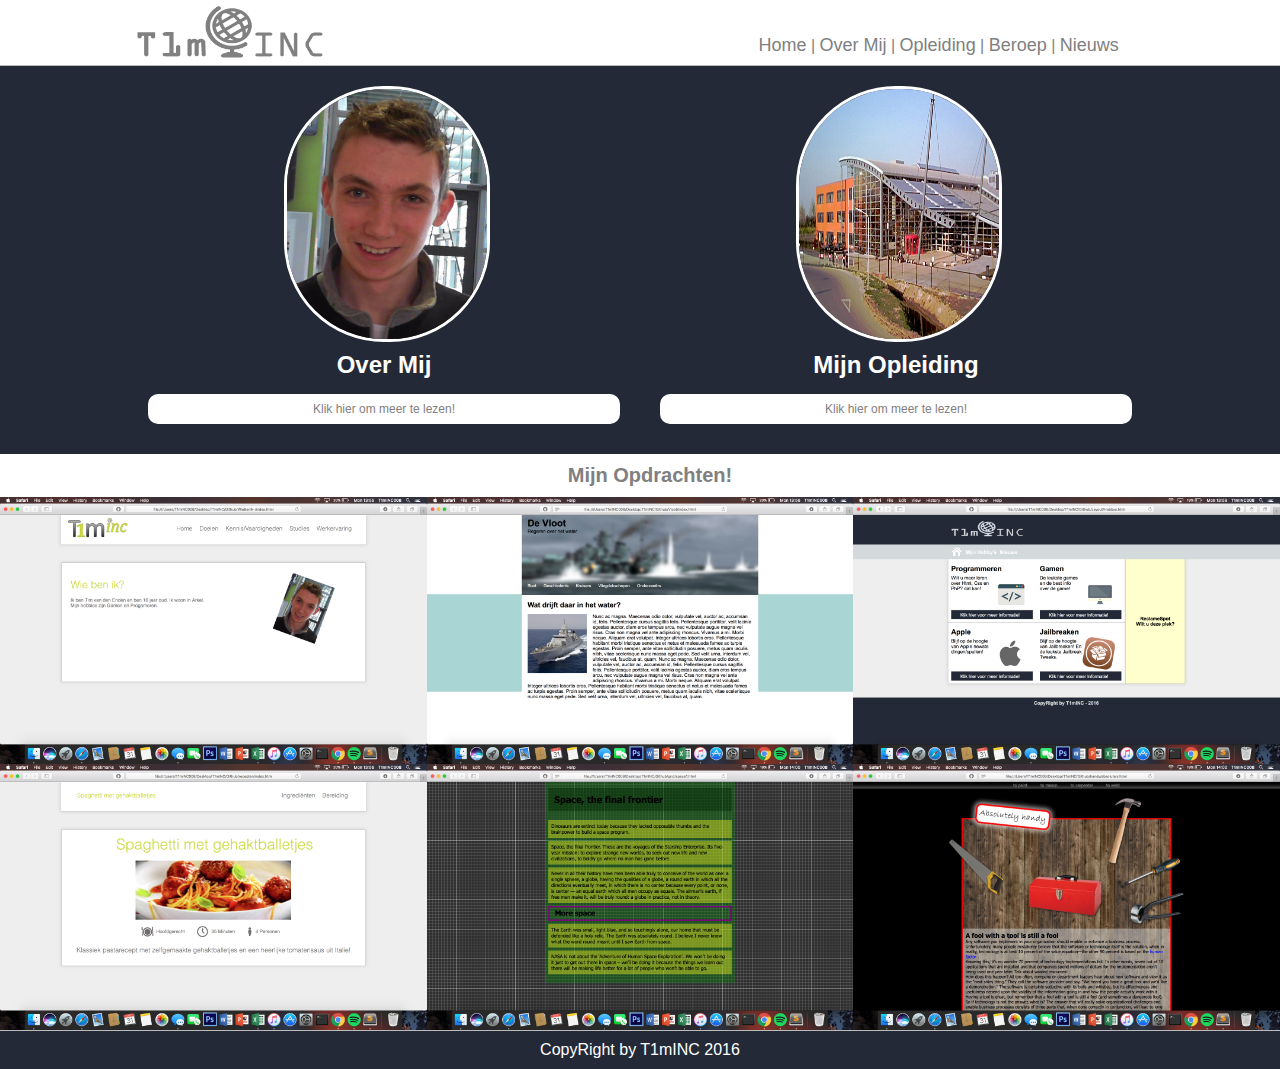
<file: index.html>
<!DOCTYPE html>
<html>
<head>
	<meta charset="utf-8">
	<link rel="stylesheet" type="text/css" href="assets/css/style.css">
	<meta name="viewport" content="width=device-width, initial-scale=1">
	<script   src="https://code.jquery.com/jquery-2.2.4.min.js"  integrity="sha256-BbhdlvQf/xTY9gja0Dq3HiwQF8LaCRTXxZKRutelT44="   crossorigin="anonymous"></script>
	<script type="text/javascript">
		
		jQuery(document).ready(function(){

			jQuery('.NavMobile').on('click', function(){

				jQuery(this).toggleClass('active');
				jQuery('.NavPc').toggleClass('active');
			});
		});
	</script>
	<title>T1mINC | 2016</title>
</head>
<body>

<header>
	<div class="HeaderContainer">
		<div class="HeaderLeft"><img class="LogoHeader" src="assets/images/T1mINCheader.png" alt="LogoHeader"></div>
		<nav>
			<div class="NavPc">
				<a class="nav" href="index.html">Home</a> |
				<a class="nav" href="overmij.html">Over Mij</a> |
				<a class="nav" href="opleiding.html">Opleiding</a> |
				<a class="nav" href="beroep.html">Beroep</a> |
				<a class="nav" href="nieuws.html">Nieuws</a>
			</div>
			<div class="NavMobile">
				<span class="Hamburger"></span>
				<span class="Hamburger2"></span>
			</div>
		</nav>
	</div>
</header>
<main>
	<section class="articles">
		<div class="row">
			<article class="index">
				<div class="ImagesHolder">
					<img class="Ik" src="assets/images/tim.jpeg" alt="Ik">
				</div>
				<h2 class="title">Over Mij</h2>
				<div class="Holder">
					<a href="overmij.html" class="Info">Klik hier om meer te lezen!</a>
				</div>
			</article>
			<hr />
			<article class="index">
				<div class="ImagesHolder">
					<img class="OpleidingImage" src="assets/images/opleiding.jpg" alt="OpleidingImage">
				</div>
				<h2 class="title">Mijn Opleiding</h2>
				<div class="Holder">
					<a href="opleiding.html" class="Info">Klik hier om meer te lezen!</a>
				</div>
			</article>
		</div>
	</section>
</main>
<div class="OpdrachtenPCshow">
	<div id="Title">
		Mijn Opdrachten!
	</div>
	<div class="articles">
		<section id="Opdrachten">
			<div class="row2">
				<article class="index2">
					<div class="OpdrachtHolder">
						<img class="opdracht" src="assets/images/opdrachten/wiebenik.png" alt="opdracht">
					</div>
					<div class="hoverThingy">
						<h1 class="hoverThingy">Opdracht: Wie ben ik? (1.0)</h1>
						<img class="CodeIcon" src="assets/images/CodeIcon.png"OpleidingImage"><br>
						<a class="GitHub" href="https://github.com/TimVanDenEnden/WieBenIk-">Scoure Code posted on GitHub</a>
					</div>
				</article>
				<article class="index2">
					<div class="OpdrachtHolder">
						<img class="opdracht" src="assets/images/opdrachten/vloot.png" alt="opdracht">
					</div>
					<div class="hoverThingy">
						<h1 class="hoverThingy">Opdracht: De vloot</h1>
						<img class="CodeIcon" src="assets/images/CodeIcon.png"OpleidingImage"><br>
						<a class="GitHub" href="https://github.com/TimVanDenEnden/Vloot">Scoure Code posted on GitHub</a>
					</div>	
				</article>
				<article class="index2">
					<div class="OpdrachtHolder">
						<img class="opdracht" src="assets/images/opdrachten/layout.png" alt="opdracht">
					</div>
					<div class="hoverThingy">
						<h1 class="hoverThingy">Opdracht: Layout</h1>
						<img class="CodeIcon" src="assets/images/CodeIcon.png"OpleidingImage"><br>
						<a class="GitHub" href="https://github.com/TimVanDenEnden/Layout">Scoure Code posted on GitHub</a>
					</div>
				</article>
				<article class="index2">
					<div class="OpdrachtHolder">
						<img class="opdracht" src="assets/images/opdrachten/recepten.png" alt="opdracht">
					</div>
					<div class="hoverThingy">
						<h1 class="hoverThingy">Opdracht: Recepten</h1>
						<img class="CodeIcon" src="assets/images/CodeIcon.png"OpleidingImage"><br>
						<a class="GitHub" href="https://github.com/TimVanDenEnden/recepten">Scoure Code posted on GitHub</a>
					</div>
				</article>
				<article class="index2">
					<div class="OpdrachtHolder">
						<img class="opdracht" src="assets/images/opdrachten/grid.png" alt="opdracht">
					</div>
					<div class="hoverThingy">
						<h1 class="hoverThingy">Opdracht: Grid</h1>
						<img class="CodeIcon" src="assets/images/CodeIcon.png"OpleidingImage"><br>
						<a class="GitHub" href="https://github.com/TimVanDenEnden/grid">Scoure Code posted on GitHub</a>
					</div>
				</article>
				<article class="index2">
					<div class="OpdrachtHolder">
						<img class="opdracht" src="assets/images/opdrachten/handy.png" alt="opdracht">
					</div>
					<div class="hoverThingy">
						<h1 class="hoverThingy">Opdracht: Handy</h1>
						<img class="CodeIcon" src="assets/images/CodeIcon.png"OpleidingImage"><br>
						<a class="GitHub" href="https://github.com/TimVanDenEnden/handy">Scoure Code posted on GitHub</a>
					</div>
				</article>
			</div>
	</section>	
</div>
</div>
<footer>
	CopyRight by T1mINC  2016
</footer>

</body>
</html>
</file>
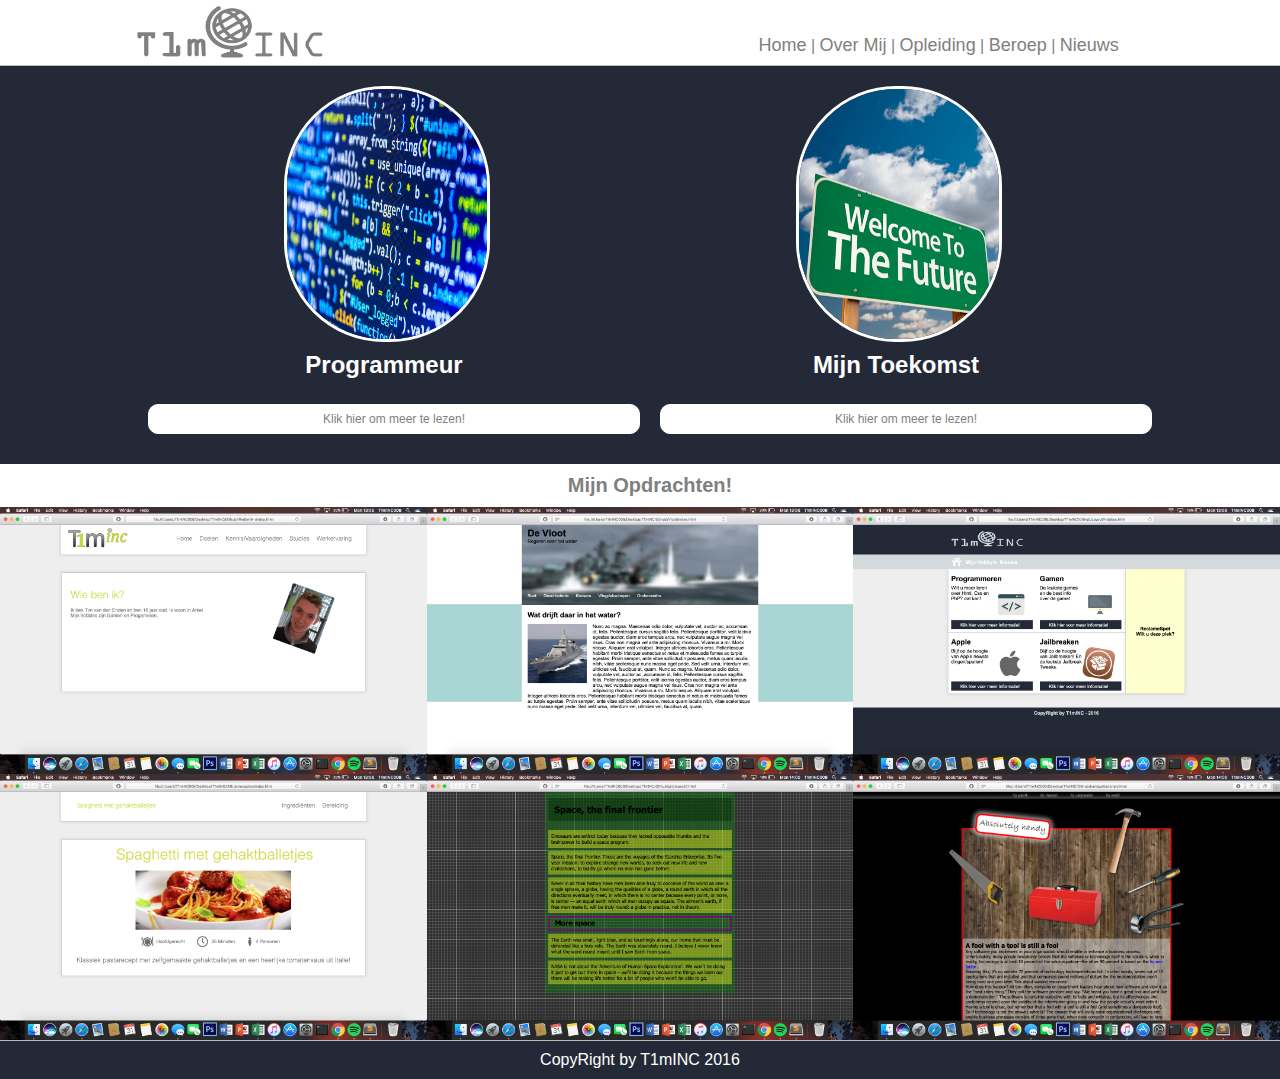
<file: beroep.html>
<!DOCTYPE html>
<html>
<head>
	<meta charset="utf-8">
	<link rel="stylesheet" type="text/css" href="assets/css/style.css">
	<meta name="viewport" content="width=device-width, initial-scale=1">
	<script type="text/javascript" src="assets/Javascript/info.js"></script>
	<script   src="https://code.jquery.com/jquery-2.2.4.min.js"  integrity="sha256-BbhdlvQf/xTY9gja0Dq3HiwQF8LaCRTXxZKRutelT44="   crossorigin="anonymous"></script>
	<script type="text/javascript">
		
		jQuery(document).ready(function(){

			jQuery('.NavMobile').on('click', function(){

				jQuery(this).toggleClass('active');
				jQuery('.NavPc').toggleClass('active');
			});
		});
	</script>
	<title>T1mINC | 2016</title>
</head>
<body>

<header>
	<div class="HeaderContainer">
		<div class="HeaderLeft"><img class="LogoHeader" src="assets/images/T1mINCheader.png" alt="LogoHeader"></div>
		<nav>
			<div class="NavPc">
				<a class="nav" href="index.html">Home</a> |
				<a class="nav" href="overmij.html">Over Mij</a> |
				<a class="nav" href="opleiding.html">Opleiding</a> |
				<a class="nav" href="beroep.html">Beroep</a> |
				<a class="nav" href="nieuws.html">Nieuws</a>
			</div>
			<div class="NavMobile">
				<span class="Hamburger"></span>
				<span class="Hamburger2"></span>
			</div>
		</nav>
	</div>
</header>
<main>
	<section class="articles">
		<div class="row3">
			<article class="index">
				<div class="ImagesHolder">
					<img class="Ik" src="assets/images/code2.jpg" alt="OpleidingImage">
				</div>
				<h2 class="title">Programmeur</h2>
					<button onclick="ShowProgrammeur();" class="Info">Klik hier om meer te lezen!</button>
			</article>
			<hr class="hr2" />
			<article class="index">
				<div class="ImagesHolder">
					<img class="OpleidingImage" src="assets/images/future.png" alt="OpleidingImage">
				</div>
				<h2 class="title">Mijn Toekomst</h2>
					<button onclick="ShowToekomst();" class="Info">Klik hier om meer te lezen!</button>
			</article>
		</div>
	</section>
</main>
<div id="ContainerInfoProgrammeur">
	<div class="ContainerMid">
	<h1 class="TitleInfo" >Programmeur</h1>
		<p>Om dit beroep te kunnen uitvoeren moet je een programeer taal kunnen gebruiken.</p>
		<br />
		<p>Paar voorbeelden hier onder:</p>
		<br />
		<ul>
			<li class="invoeg">HTML</li>
			<li class="invoeg">PHP</li>
			<li class="invoeg">CSS</li>
			<li class="invoeg">JAVA</li>
			<li class="invoeg">JAVASCRIPT</li>
			<li class="invoeg">LUA</li>
		</ul>
		<br />
		<p>Vervolgens moet je bepalen ga je voor je zelf werken of voor iemand. Als je voor je zelf gaat werken dan moet je ook andere dingen kunnen dan alleen het programeren zelf. Als je voor iemand werkt kan je lekker focussen op het programeren zelf. Het heeft allebei voor en nadelen.</p>
	</div>
</div>
<div id="ContainerInfoToekomst">
	<div class="ContainerMid">
	<h1 class="TitleInfo" >Mijn Toekomst</h1>
		<p>
			Zelf ben ik niet van plan om geklijk te gaan werken na deze opleiding. Ik ben van plan om ook nog eerst mijn HBO te hallen en meschien zelfs nog veder te studeren. Daarna ben ik van plan om waarschijnlijk eerst ergens te gaan werken en dan na een tijdje voor mij zelf te gaan begingen.
		</p>
	</div>
</div>
<div class="OpdrachtenPCshow">
	<div id="Title">
		Mijn Opdrachten!
	</div>
	<div class="articles">
		<section id="Opdrachten">
			<div class="row2">
				<article class="index2">
					<div class="OpdrachtHolder">
						<img class="opdracht" src="assets/images/opdrachten/wiebenik.png" alt="opdracht">
					</div>
					<div class="hoverThingy">
						<h1 class="hoverThingy">Opdracht: Wie ben ik? (1.0)</h1>
						<img class="CodeIcon" src="assets/images/CodeIcon.png"OpleidingImage"><br>
						<a class="GitHub" href="https://github.com/TimVanDenEnden/WieBenIk-">Scoure Code posted on GitHub</a>
					</div>
				</article>
				<article class="index2">
					<div class="OpdrachtHolder">
						<img class="opdracht" src="assets/images/opdrachten/vloot.png" alt="opdracht">
					</div>
					<div class="hoverThingy">
						<h1 class="hoverThingy">Opdracht: De vloot</h1>
						<img class="CodeIcon" src="assets/images/CodeIcon.png"OpleidingImage"><br>
						<a class="GitHub" href="https://github.com/TimVanDenEnden/Vloot">Scoure Code posted on GitHub</a>
					</div>	
				</article>
				<article class="index2">
					<div class="OpdrachtHolder">
						<img class="opdracht" src="assets/images/opdrachten/layout.png" alt="opdracht">
					</div>
					<div class="hoverThingy">
						<h1 class="hoverThingy">Opdracht: Layout</h1>
						<img class="CodeIcon" src="assets/images/CodeIcon.png"OpleidingImage"><br>
						<a class="GitHub" href="https://github.com/TimVanDenEnden/Layout">Scoure Code posted on GitHub</a>
					</div>
				</article>
				<article class="index2">
					<div class="OpdrachtHolder">
						<img class="opdracht" src="assets/images/opdrachten/recepten.png" alt="opdracht">
					</div>
					<div class="hoverThingy">
						<h1 class="hoverThingy">Opdracht: Recepten</h1>
						<img class="CodeIcon" src="assets/images/CodeIcon.png"OpleidingImage"><br>
						<a class="GitHub" href="https://github.com/TimVanDenEnden/recepten">Scoure Code posted on GitHub</a>
					</div>
				</article>
				<article class="index2">
					<div class="OpdrachtHolder">
						<img class="opdracht" src="assets/images/opdrachten/grid.png" alt="opdracht">
					</div>
					<div class="hoverThingy">
						<h1 class="hoverThingy">Opdracht: Grid</h1>
						<img class="CodeIcon" src="assets/images/CodeIcon.png"OpleidingImage"><br>
						<a class="GitHub" href="https://github.com/TimVanDenEnden/grid">Scoure Code posted on GitHub</a>
					</div>
				</article>
				<article class="index2">
					<div class="OpdrachtHolder">
						<img class="opdracht" src="assets/images/opdrachten/handy.png" alt="opdracht">
					</div>
					<div class="hoverThingy">
						<h1 class="hoverThingy">Opdracht: Handy</h1>
						<img class="CodeIcon" src="assets/images/CodeIcon.png"OpleidingImage"><br>
						<a class="GitHub" href="https://github.com/TimVanDenEnden/handy">Scoure Code posted on GitHub</a>
					</div>
				</article>
			</div>
	</section>	
</div>
</div>
<footer id="Footer">
	CopyRight by T1mINC  2016
</footer>

</body>
</html>
</file>
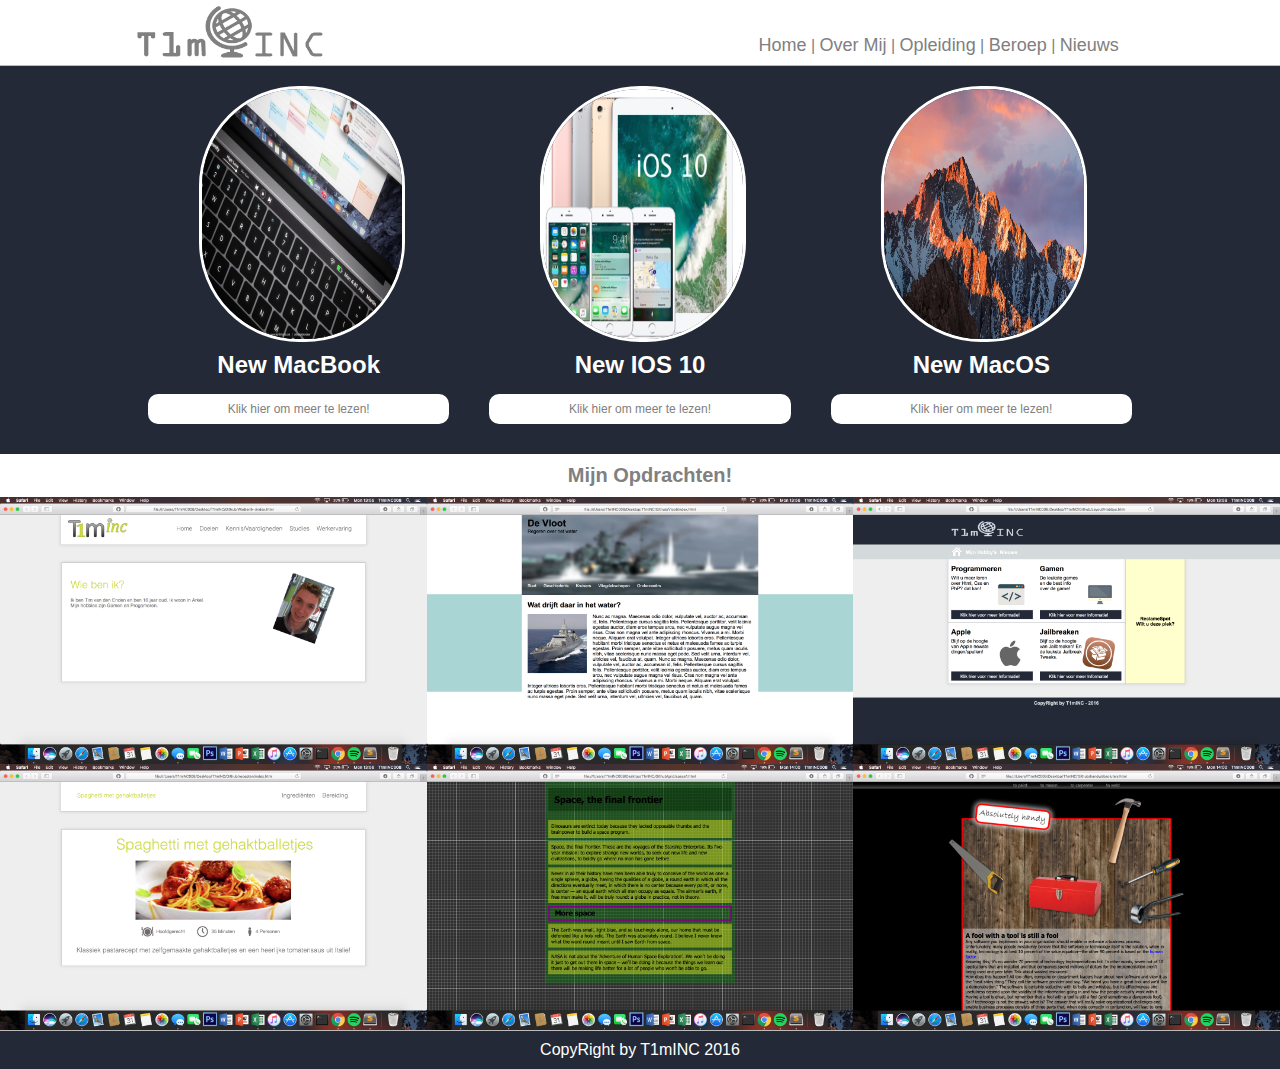
<file: nieuws.html>
<!DOCTYPE html>
<html>
<head>
	<meta charset="utf-8">
	<link rel="stylesheet" type="text/css" href="assets/css/style.css">
	<meta name="viewport" content="width=device-width, initial-scale=1">
	<script type="text/javascript" src="assets/Javascript/info.js"></script>
	<script   src="https://code.jquery.com/jquery-2.2.4.min.js"  integrity="sha256-BbhdlvQf/xTY9gja0Dq3HiwQF8LaCRTXxZKRutelT44="   crossorigin="anonymous"></script>
	<script type="text/javascript">
		
		jQuery(document).ready(function(){

			jQuery('.NavMobile').on('click', function(){

				jQuery(this).toggleClass('active');
				jQuery('.NavPc').toggleClass('active');
			});
		});
	</script>
	<title>T1mINC | 2016</title>
</head>
<body>

<header>
	<div class="HeaderContainer">
		<div class="HeaderLeft"><img class="LogoHeader" src="assets/images/T1mINCheader.png" alt="LogoHeader"></div>
		<nav>
			<div class="NavPc">
				<a class="nav" href="index.html">Home</a> |
				<a class="nav" href="overmij.html">Over Mij</a> |
				<a class="nav" href="opleiding.html">Opleiding</a> |
				<a class="nav" href="beroep.html">Beroep</a> |
				<a class="nav" href="nieuws.html">Nieuws</a>
			</div>
			<div class="NavMobile">
				<span class="Hamburger"></span>
				<span class="Hamburger2"></span>
			</div>
		</nav>
	</div>
</header>
<main>
	<section class="articles">
		<div class="row3">
			<article class="index">
				<div class="ImagesHolder">
					<img class="Ik" src="assets/images/newmacbook.jpg" alt="OpleidingImage">
				</div>
				<h2 class="title">New MacBook</h2>
				<div class="Holder">
					<a href="http://www.apple.com/nl/mac/" class="Info">Klik hier om meer te lezen!</a>
				</div>
			</article>
			<hr class="hr2" />
			<article class="index">
				<div class="ImagesHolder">
					<img class="Ik" src="assets/images/ios10.jpg" alt="OpleidingImage">
				</div>
				<h2 class="title">New IOS 10</h2>
				<div class="Holder">
					<a href="http://www.apple.com/ios/ios-10/" class="Info">Klik hier om meer te lezen!</a>
				</div>
			</article>
			<hr class="hr2" />
			<article class="index">
				<div class="ImagesHolder">
					<img class="Ik" src="assets/images/macos.jpg" alt="OpleidingImage">
				</div>
				<h2 class="title">New MacOS</h2>
				<div class="Holder">
					<a href="http://www.apple.com/macos/sierra/" class="Info">Klik hier om meer te lezen!</a>
				</div>
			</article>
		</div>
	</section>
</main>
<div class="OpdrachtenPCshow">
	<div id="Title">
		Mijn Opdrachten!
	</div>
	<div class="articles">
		<section id="Opdrachten">
			<div class="row2">
				<article class="index2">
					<div class="OpdrachtHolder">
						<img class="opdracht" src="assets/images/opdrachten/wiebenik.png" alt="opdracht">
					</div>
					<div class="hoverThingy">
						<h1 class="hoverThingy">Opdracht: Wie ben ik? (1.0)</h1>
						<img class="CodeIcon" src="assets/images/CodeIcon.png"OpleidingImage"><br>
						<a class="GitHub" href="https://github.com/TimVanDenEnden/WieBenIk-">Scoure Code posted on GitHub</a>
					</div>
				</article>
				<article class="index2">
					<div class="OpdrachtHolder">
						<img class="opdracht" src="assets/images/opdrachten/vloot.png" alt="opdracht">
					</div>
					<div class="hoverThingy">
						<h1 class="hoverThingy">Opdracht: De vloot</h1>
						<img class="CodeIcon" src="assets/images/CodeIcon.png"OpleidingImage"><br>
						<a class="GitHub" href="https://github.com/TimVanDenEnden/Vloot">Scoure Code posted on GitHub</a>
					</div>	
				</article>
				<article class="index2">
					<div class="OpdrachtHolder">
						<img class="opdracht" src="assets/images/opdrachten/layout.png" alt="opdracht">
					</div>
					<div class="hoverThingy">
						<h1 class="hoverThingy">Opdracht: Layout</h1>
						<img class="CodeIcon" src="assets/images/CodeIcon.png"OpleidingImage"><br>
						<a class="GitHub" href="https://github.com/TimVanDenEnden/Layout">Scoure Code posted on GitHub</a>
					</div>
				</article>
				<article class="index2">
					<div class="OpdrachtHolder">
						<img class="opdracht" src="assets/images/opdrachten/recepten.png" alt="opdracht">
					</div>
					<div class="hoverThingy">
						<h1 class="hoverThingy">Opdracht: Recepten</h1>
						<img class="CodeIcon" src="assets/images/CodeIcon.png"OpleidingImage"><br>
						<a class="GitHub" href="https://github.com/TimVanDenEnden/recepten">Scoure Code posted on GitHub</a>
					</div>
				</article>
				<article class="index2">
					<div class="OpdrachtHolder">
						<img class="opdracht" src="assets/images/opdrachten/grid.png" alt="opdracht">
					</div>
					<div class="hoverThingy">
						<h1 class="hoverThingy">Opdracht: Grid</h1>
						<img class="CodeIcon" src="assets/images/CodeIcon.png"OpleidingImage"><br>
						<a class="GitHub" href="https://github.com/TimVanDenEnden/grid">Scoure Code posted on GitHub</a>
					</div>
				</article>
				<article class="index2">
					<div class="OpdrachtHolder">
						<img class="opdracht" src="assets/images/opdrachten/handy.png" alt="opdracht">
					</div>
					<div class="hoverThingy">
						<h1 class="hoverThingy">Opdracht: Handy</h1>
						<img class="CodeIcon" src="assets/images/CodeIcon.png"OpleidingImage"><br>
						<a class="GitHub" href="https://github.com/TimVanDenEnden/handy">Scoure Code posted on GitHub</a>
					</div>
				</article>
			</div>
	</section>	
</div>
</div>
<footer id="Footer">
	CopyRight by T1mINC  2016
</footer>

</body>
</html>
</file>
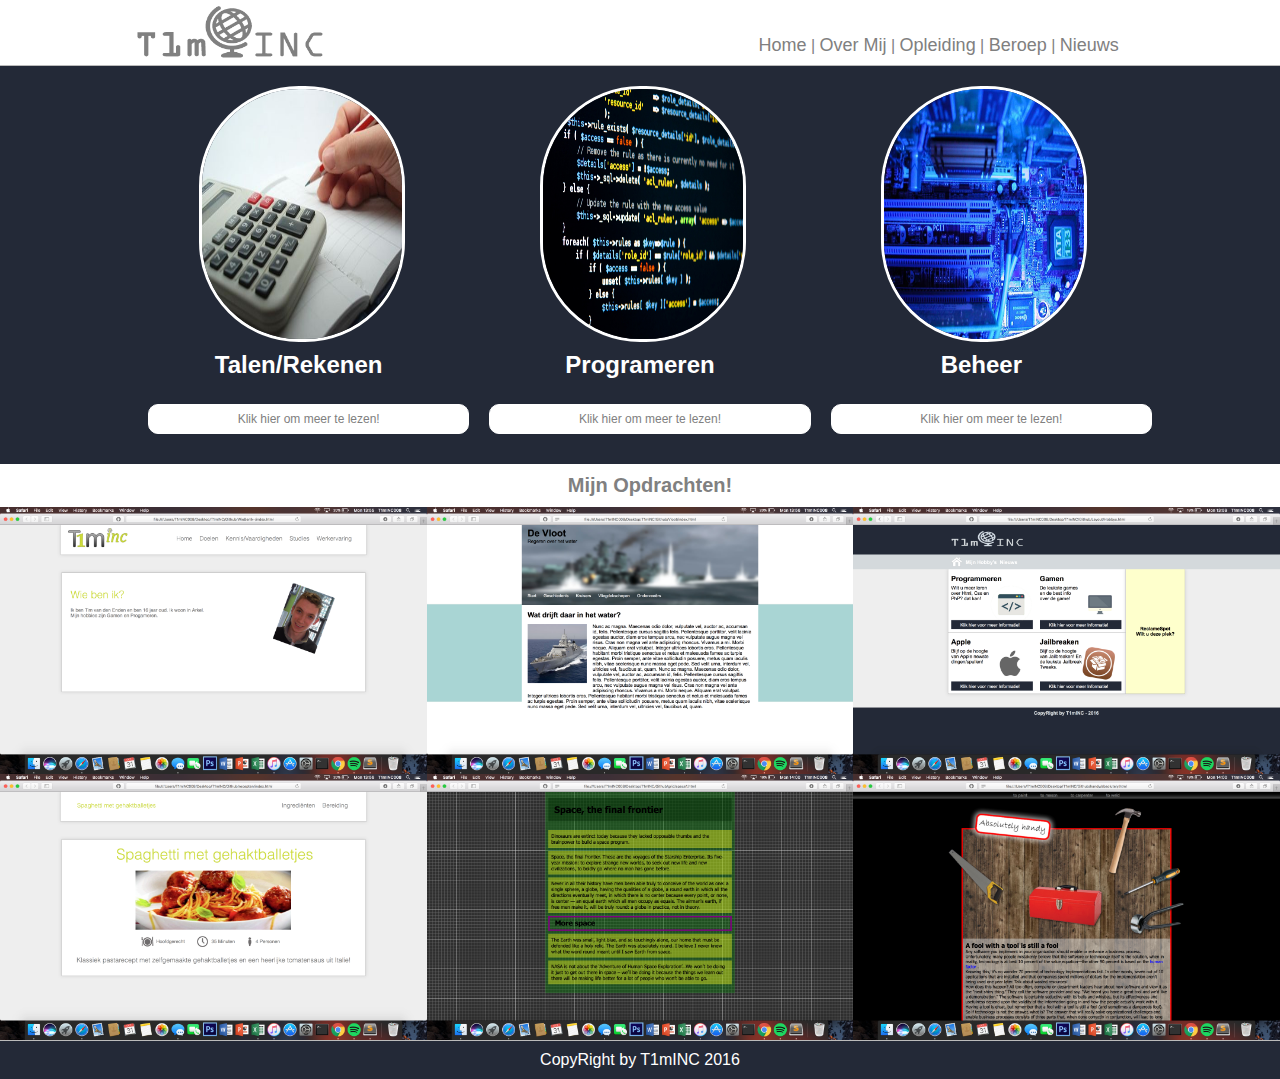
<file: opleiding.html>
<!DOCTYPE html>
<html>
<head>
	<meta charset="utf-8">
	<link rel="stylesheet" type="text/css" href="assets/css/style.css">
	<meta name="viewport" content="width=device-width, initial-scale=1">
	<script type="text/javascript" src="assets/Javascript/info.js"></script>
	<script   src="https://code.jquery.com/jquery-2.2.4.min.js"  integrity="sha256-BbhdlvQf/xTY9gja0Dq3HiwQF8LaCRTXxZKRutelT44="   crossorigin="anonymous"></script>
	<script type="text/javascript">
		
		jQuery(document).ready(function(){

			jQuery('.NavMobile').on('click', function(){

				jQuery(this).toggleClass('active');
				jQuery('.NavPc').toggleClass('active');
			});
		});
	</script>
	<title>T1mINC | 2016</title>
</head>
<body>

<header>
	<div class="HeaderContainer">
		<div class="HeaderLeft"><img class="LogoHeader" src="assets/images/T1mINCheader.png" alt="LogoHeader"></div>
		<nav>
			<div class="NavPc">
				<a class="nav" href="index.html">Home</a> |
				<a class="nav" href="overmij.html">Over Mij</a> |
				<a class="nav" href="opleiding.html">Opleiding</a> |
				<a class="nav" href="beroep.html">Beroep</a> |
				<a class="nav" href="nieuws.html">Nieuws</a>
			</div>
			<div class="NavMobile">
				<span class="Hamburger"></span>
				<span class="Hamburger2"></span>
			</div>
		</nav>
	</div>
</header>
<main>
	<section class="articles">
		<div class="row3">
			<article class="index">
				<div class="ImagesHolder">
					<img class="Ik" src="assets/images/books.jpg" alt="OpleidingImage">
				</div>
				<h2 class="title">Talen/Rekenen</h2>
					<button onclick="ShowTalenReken();" class="Info">Klik hier om meer te lezen!</button>
			</article>
			<hr class="hr2" />
			<article class="index">
				<div class="ImagesHolder">
					<img class="OpleidingImage" src="assets/images/code.png" alt="OpleidingImage">
				</div>
				<h2 class="title">Programeren</h2>
					<button onclick="ShowProgrameren();" class="Info">Klik hier om meer te lezen!</button>
			</article>
			<hr class="hr2" />
			<article class="index">
				<div class="ImagesHolder">
					<img class="OpleidingImage" src="assets/images/beheer.jpg" alt="OpleidingImage">
				</div>
				<h2 class="title">Beheer</h2>
					<button onclick="ShowTalenBeheer();" class="Info">Klik hier om meer te lezen!</button>
			</article>
		</div>
	</section>
</main>
<div id="ContainerInfoTalenRekenen">
	<div class="ContainerMid">
	<h1 class="TitleInfo" >Talen/Rekenen</h1>
		<p>De Talen die we krijgen zijn:</p>
		<br />
		<ul>
			<li class="invoeg">Nederlands</li>
			<li class="invoeg">Engels</li>
		</ul>
		<br />
		<p>We maken gebruik van Online software en boek om deze talen te leren.</p>
	</div>
</div>
<div id="ContainerInfoProgrameren">
	<div class="ContainerMid">
	<h1 class="TitleInfo" >Programeren</h1>
		<p>De programeer talen die wij hebben zijn:</p>
		<br />
		<ul>
			<li class="invoeg">HTML</li>
			<li class="invoeg">CSS</li>
			<li class="invoeg">JavaScript</li>
			<li class="invoeg">LUA</li>
		</ul>
		<br />
		<p>Mijn gemaakt opdrachten kunt onder aan de pagina zien. En de source code is te vinden op Github.</p>
	</div>
</div>
<div id="ContainerInfoBeheer">
	<div class="ContainerMid">
	<h1 class="TitleInfo" >Beheer</h1>
		<p>Voor beheer hebben we de volgende opdrachten gemaakt:</p>
		<br />
		<ul>
			<li class="invoeg">Windows 10 client</li>
			<li class="invoeg">Oma haar internet</li>
			<li class="invoeg">Recovery stik</li>
		</ul>
		<br />
	</div>
</div>
<div class="OpdrachtenPCshow">
	<div id="Title">
		Mijn Opdrachten!
	</div>
	<div class="articles">
		<section id="Opdrachten">
			<div class="row2">
				<article class="index2">
					<div class="OpdrachtHolder">
						<img class="opdracht" src="assets/images/opdrachten/wiebenik.png" alt="opdracht">
					</div>
					<div class="hoverThingy">
						<h1 class="hoverThingy">Opdracht: Wie ben ik? (1.0)</h1>
						<img class="CodeIcon" src="assets/images/CodeIcon.png"OpleidingImage"><br>
						<a class="GitHub" href="https://github.com/TimVanDenEnden/WieBenIk-">Scoure Code posted on GitHub</a>
					</div>
				</article>
				<article class="index2">
					<div class="OpdrachtHolder">
						<img class="opdracht" src="assets/images/opdrachten/vloot.png" alt="opdracht">
					</div>
					<div class="hoverThingy">
						<h1 class="hoverThingy">Opdracht: De vloot</h1>
						<img class="CodeIcon" src="assets/images/CodeIcon.png"OpleidingImage"><br>
						<a class="GitHub" href="https://github.com/TimVanDenEnden/Vloot">Scoure Code posted on GitHub</a>
					</div>	
				</article>
				<article class="index2">
					<div class="OpdrachtHolder">
						<img class="opdracht" src="assets/images/opdrachten/layout.png" alt="opdracht">
					</div>
					<div class="hoverThingy">
						<h1 class="hoverThingy">Opdracht: Layout</h1>
						<img class="CodeIcon" src="assets/images/CodeIcon.png"OpleidingImage"><br>
						<a class="GitHub" href="https://github.com/TimVanDenEnden/Layout">Scoure Code posted on GitHub</a>
					</div>
				</article>
				<article class="index2">
					<div class="OpdrachtHolder">
						<img class="opdracht" src="assets/images/opdrachten/recepten.png" alt="opdracht">
					</div>
					<div class="hoverThingy">
						<h1 class="hoverThingy">Opdracht: Recepten</h1>
						<img class="CodeIcon" src="assets/images/CodeIcon.png"OpleidingImage"><br>
						<a class="GitHub" href="https://github.com/TimVanDenEnden/recepten">Scoure Code posted on GitHub</a>
					</div>
				</article>
				<article class="index2">
					<div class="OpdrachtHolder">
						<img class="opdracht" src="assets/images/opdrachten/grid.png" alt="opdracht">
					</div>
					<div class="hoverThingy">
						<h1 class="hoverThingy">Opdracht: Grid</h1>
						<img class="CodeIcon" src="assets/images/CodeIcon.png"OpleidingImage"><br>
						<a class="GitHub" href="https://github.com/TimVanDenEnden/grid">Scoure Code posted on GitHub</a>
					</div>
				</article>
				<article class="index2">
					<div class="OpdrachtHolder">
						<img class="opdracht" src="assets/images/opdrachten/handy.png" alt="opdracht">
					</div>
					<div class="hoverThingy">
						<h1 class="hoverThingy">Opdracht: Handy</h1>
						<img class="CodeIcon" src="assets/images/CodeIcon.png"OpleidingImage"><br>
						<a class="GitHub" href="https://github.com/TimVanDenEnden/handy">Scoure Code posted on GitHub</a>
					</div>
				</article>
			</div>
	</section>	
</div>
</div>
<footer id="Footer">
	CopyRight by T1mINC  2016
</footer>

</body>
</html>
</file>
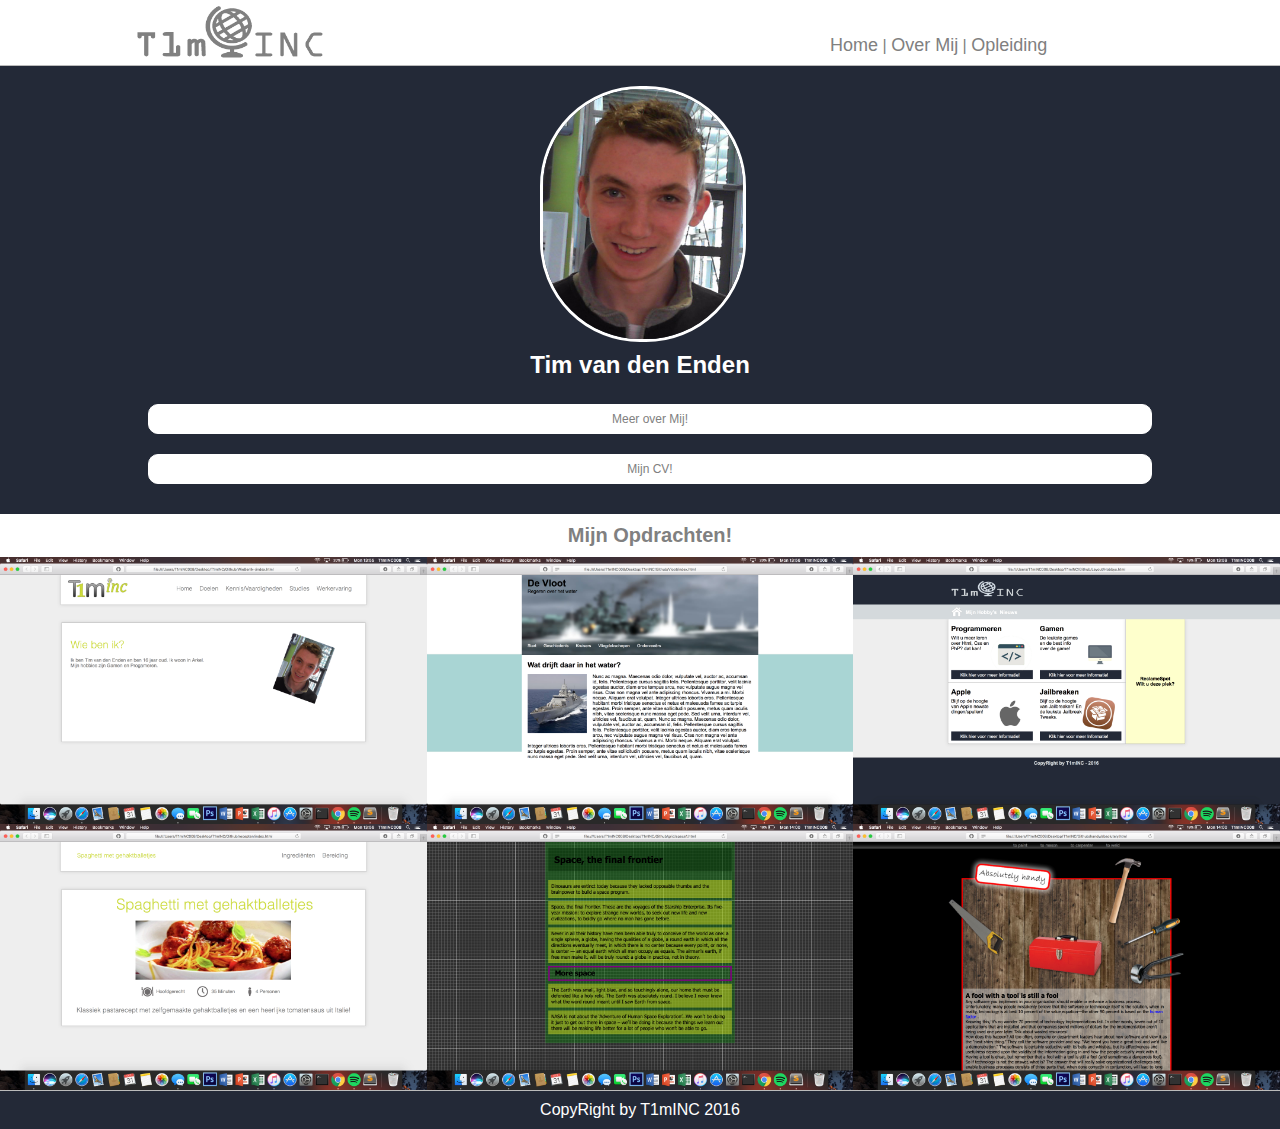
<file: overmij.html>
<!DOCTYPE html>
<html>
<head>
	<meta charset="utf-8">
	<link rel="stylesheet" type="text/css" href="assets/css/style.css">
	<meta name="viewport" content="width=device-width, initial-scale=1">
	<script type="text/javascript" src="assets/Javascript/info.js"></script>
	<script   src="https://code.jquery.com/jquery-2.2.4.min.js"  integrity="sha256-BbhdlvQf/xTY9gja0Dq3HiwQF8LaCRTXxZKRutelT44="   crossorigin="anonymous"></script>
	<script type="text/javascript">
		
		jQuery(document).ready(function(){

			jQuery('.NavMobile').on('click', function(){

				jQuery(this).toggleClass('active');
				jQuery('.NavPc').toggleClass('active');
			});
		});
	</script>
	<title>T1mINC | 2016</title>
</head>
<body>

<header>
	<div class="HeaderContainer">
		<div class="HeaderLeft"><img class="LogoHeader" src="assets/images/T1mINCheader.png" alt="LogoHeader"></div>
		<nav>
			<div class="NavPc">
				<a class="nav" href="index.html">Home</a> |
				<a class="nav" href="overmij.html">Over Mij</a> |
				<a class="nav" href="opleiding.html">Opleiding</a>
			</div>
			<div class="NavMobile">
				<span class="Hamburger"></span>
				<span class="Hamburger2"></span>
			</div>
		</nav>
	</div>
</header>
<main>
	<section class="articles">
		<div class="row3">
			<article class="index">
				<div class="ImagesHolder">
					<img class="Ik" src="assets/images/tim.jpeg" alt="Ik">
				</div>
				<h2 class="title">Tim van den Enden</h2>
					<span class="left" ><button onclick="ShowMoreAboutMe();" class="Info2">Meer over Mij!</button></span>
					<span class="right" ><button onclick="ShowCV();" class="Info2">Mijn CV!</button></span>
			</article>
		</div>
	</section>
</main>
<div id="ContainerCV">
	<div class="ContainerMid">
	<h1 class="TitleInfo" >Curriculum Vitae</h1>

<h3>Persoonlijke gegevens</h3>
<hr class="CV" />
<table>
  <tr>
    <th>Naam</th>
    <td>Tim van den Enden</td>
  </tr>
  <tr>
    <th>Adres</th>
    <td>Kersendreef 3</td>
  </tr>
  <tr>
    <th>Postcode, woonplaats</th>
    <td>4241DR Arkel</td>
  </tr>
  <tr>
    <th>Tefoonnummer</th>
    <td>0651979379</td>
  </tr>
  <tr>
  	<th>E-mail</th>
    <td>Tim.vd_evden@me.com</td>
  </tr>
  <tr>
  	<th>Geboren</th>
    <td>05-10-1999</td>
  </tr>
  <tr>
  	<th>Nationaliteit</th>
    <td>Nederlander</td>
  </tr>
</table>
<br />

<h3>Persoonlijk profiel</h3>
<hr class="CV" />

Ik ben een eerlijke en enthousiaste jongen, die niet snel opgeeft. Ik hou er van, om iets waar ik aan begonnen ben af te maken. Als ik ergens voor ga, dan doe ik dat voor 100 procent.
Andere mensen zeggen dat ik hen goed kan helpen met hun computerproblemen en zijn blij met mijn hulp en oplossingen. Ik vind het ook leuk om de mensen te helpen. 
 
<br /><br />  
<h3>Werkervaring</h3>
<hr class="CV" />

<table>
  <tr>
    <th></th>
    <td><b>Kranten baan</b></td>
  </tr>
  <tr>
    <th>2012/2015</th>
    <td>Krantenbaan ik loop twee keer per week de krant. Ik doe dat met plezier en   verdien er een aardig zakcentje mee (voor mijn leeftijd).</td>
  </tr>
  <tr>
    <th></th>
    <td><b>Bessen plukken (vakantie werk)</b> </td>
  </tr>
  <tr>
    <th>2014/2016</th>
    <td>Ik heb ook bessen geplukt in mijn vakantie en vond dat super leuk en gezellig,    hoewel het hard werken was.</td>
  </tr>
  <tr>
  	<th></th>
    <td><b>McDonald’s</b></td>
  </tr>
  <tr>
  	<th>2016</th>
    <td>Tegenwoordig werk ik bij McDonald’s Meerkerk</td>
  </tr>
</table>


<br />  
<h3>Opleidingen en/of cursussen</h3>
<hr class="CV" />
<table>
  <tr>
    <th>2016/heden</th>
    <td>Davinci (Application Ontwikkelaar)</td>
  </tr>
  <tr>
    <th>2011 /2016</th>
    <td>Het Gilde (richting: LTS Electro ICT)</td>
  </tr>
  <tr>
    <th>2004</th>
    <td>Basis school </td>
  </tr>
</table>

<br />  
<h3>Talenkennis</h3>
<hr class="CV" />
<table>  
  <tr>
    <th>Nederlands:</th>
    <td>Mondeling Goed </td>
    <td>Schriftelijk redelijk  </td>
  </tr>
  <tr>
    <th>Engels:	</th>
    <td>Mondeling Redelijk </td>
    <td>Schriftelijk Matig  </td>
  </tr>
</table>

<br />  
<h3>Vrijetijdsbesteding</h3>
<hr class="CV" />
<ul>
	<li class="invoeg">Een leuke film kijken</li>
	<li class="invoeg">Gamen </li>
</ul>		
                          
			             
                  

	 	

      	
                                     		

	</div>
</div>
<div id="ShowMoreAboutMe">
	<div class="ContainerMid">
	<h1 class="TitleInfo" >Ik ben Tim van den Enden</h1>
		<p>Ik ben 17 jaar oud. Mijn opleiding is MBO 4 applicatie ontwikkelaar op het Da Vinci mijn hobby's zijn:</p>
		<br />
		<ul>
			<li class="invoeg">Gamen</li>
			<li class="invoeg">Tv kijken</li>
			<li class="invoeg">Programeren</li>
		</ul>
		<br />
		<p>Veder werk ik bij de McDonald's in Meerkerk.</p>
	</div>
</div>
<div class="OpdrachtenPCshow">
	<div id="Title">
		Mijn Opdrachten!
	</div>
	<div class="articles">
		<section id="Opdrachten">
			<div class="row2">
				<article class="index2">
					<div class="OpdrachtHolder">
						<img class="opdracht" src="assets/images/opdrachten/wiebenik.png" alt="opdracht">
					</div>
					<div class="hoverThingy">
						<h1 class="hoverThingy">Opdracht: Wie ben ik? (1.0)</h1>
						<img class="CodeIcon" src="assets/images/CodeIcon.png"OpleidingImage"><br>
						<a class="GitHub" href="https://github.com/TimVanDenEnden/WieBenIk-">Scoure Code posted on GitHub</a>
					</div>
				</article>
				<article class="index2">
					<div class="OpdrachtHolder">
						<img class="opdracht" src="assets/images/opdrachten/vloot.png" alt="opdracht">
					</div>
					<div class="hoverThingy">
						<h1 class="hoverThingy">Opdracht: De vloot</h1>
						<img class="CodeIcon" src="assets/images/CodeIcon.png"OpleidingImage"><br>
						<a class="GitHub" href="https://github.com/TimVanDenEnden/Vloot">Scoure Code posted on GitHub</a>
					</div>	
				</article>
				<article class="index2">
					<div class="OpdrachtHolder">
						<img class="opdracht" src="assets/images/opdrachten/layout.png" alt="opdracht">
					</div>
					<div class="hoverThingy">
						<h1 class="hoverThingy">Opdracht: Layout</h1>
						<img class="CodeIcon" src="assets/images/CodeIcon.png"OpleidingImage"><br>
						<a class="GitHub" href="https://github.com/TimVanDenEnden/Layout">Scoure Code posted on GitHub</a>
					</div>
				</article>
				<article class="index2">
					<div class="OpdrachtHolder">
						<img class="opdracht" src="assets/images/opdrachten/recepten.png" alt="opdracht">
					</div>
					<div class="hoverThingy">
						<h1 class="hoverThingy">Opdracht: Recepten</h1>
						<img class="CodeIcon" src="assets/images/CodeIcon.png"OpleidingImage"><br>
						<a class="GitHub" href="https://github.com/TimVanDenEnden/recepten">Scoure Code posted on GitHub</a>
					</div>
				</article>
				<article class="index2">
					<div class="OpdrachtHolder">
						<img class="opdracht" src="assets/images/opdrachten/grid.png" alt="opdracht">
					</div>
					<div class="hoverThingy">
						<h1 class="hoverThingy">Opdracht: Grid</h1>
						<img class="CodeIcon" src="assets/images/CodeIcon.png"OpleidingImage"><br>
						<a class="GitHub" href="https://github.com/TimVanDenEnden/grid">Scoure Code posted on GitHub</a>
					</div>
				</article>
				<article class="index2">
					<div class="OpdrachtHolder">
						<img class="opdracht" src="assets/images/opdrachten/handy.png" alt="opdracht">
					</div>
					<div class="hoverThingy">
						<h1 class="hoverThingy">Opdracht: Handy</h1>
						<img class="CodeIcon" src="assets/images/CodeIcon.png"OpleidingImage"><br>
						<a class="GitHub" href="https://github.com/TimVanDenEnden/handy">Scoure Code posted on GitHub</a>
					</div>
				</article>
			</div>
	</section>	
</div>
</div>
<footer id="Footer">
	CopyRight by T1mINC  2016
</footer>

</body>
</html>
</file>
<file: assets/css/style.css>
* {
    padding: 0px;
    margin: 0px;
}

body {
    margin: 0px;
    background: #fff;
    font-family: arial;
}

header {
    width: 100%;
    height: 45px;
    padding-top: 10px;
    padding-bottom: 10px;
    border-bottom: 1px solid #bbb;
}

img.LogoHeader {
    height: 100px;
    width: 200px;
    margin: -40px 0px 0px 0px;

} 

div.HeaderContainer {
    margin: 0px auto;
    max-width: 1024px;
    height: 30px;
    color: grey;
    display: flex;
}

div.HeaderLeft {
    width: 70%;
    font-weight: bold;
    font-size: 25px;
}

nav {
    width: 50%;
    float: right;
    text-align: center;
    padding-top: 25px;
}

div.NavMobile {
    display:none;
    margin: 0px auto;
    min-height: 0px;
    background: #d4d9dc;
    width: 0px;
    float: right;
    transition: 0.3s ease;

}

a.nav {
    text-decoration: none;
    color: grey;
    font-size: 18px;
}

a.nav:hover {
    font-weight: bold;
    transition: 0.3s ease;
}

main {
    height: auto;
    width: 100%;
    background: #232937;

    display: flex;
    flex-direction: row;
    flex: 1 0 auto;

    -webkit-display: flex;
    -webkit-flex-direction: row;
    -webkit-flex: 0 1 auto;
}

footer {
    width: 100%;
    border-top: 1px solid #bbb;
    text-align: center;
    padding-top: 10px;
    color: #fff;
    background: #232937;
    padding-bottom: 10px; 

}

.index2{
    position:relative;
    float: left;
    width: calc(100% / 3);
}

.index2 .OpdrachtHolder img{
    float:left;
}

div.ImagesHolder {
    width: 200px;
    height: 250px;
    margin: 0px auto;
    
}

th {
    float: left;
    margin-right: 20px;

}


.index2:hover .hoverThingy{
    opacity: 1;
}

div.hoverThingy{
    width: 100%;
    height: 100%;
    position: absolute;
    transition: 0.4s ease;
    opacity: 0;
    top:0;
    left:0;
    z-index:100;
    background-color: rgba(33,33,33,0.7);
}

h1.TitleInfo {
    margin-bottom: 10px;
}

li.invoeg {
    margin: 0px 0px 0px 30px;
}

a.GitHub {
    color: #fff;
    text-decoration: none;
}

img.Ik {
    width: 200px;
    height: 250px;
    border: 3px solid #fff;
    border-radius: 100px; 
}

img.opdracht {
    width: 100%;
}

div.OpdrachtHolder {
    width: 100%;
}

img.OpleidingImage {
    width: 200px;
    height: 250px;
    border: 3px solid #fff;
    border-radius: 100px;
    background: #fff; 
}

div#Title {
    text-align: center;
    width: 100%;
    color: grey;
    font-weight: bold;
    font-size: 20px;
    padding: 10px;
}

section.articles {
    width: 50%;
    margin: 0px auto;
    padding: 10px;
    text-align: center;
    color: #fff;
    display: flex;
    flex-direction: row;

}

section#Opdrachten {
    width: 100%;
    margin: 0px auto;
    text-align: center;
    color: #fff;
    display: flex;
    flex-direction: row;

}

div.row {
    -webkit-display: flex;
    flex-direction: row; 

    display: flex;
    width: 100%;
    flex: 0 0 auto;

    -webkit-display: flex;
    -webkit-flex-direction: row;
    -webkit-flex: 0 0 auto;
    justify-content: space-between;
}

div.row3 {
    -webkit-display: flex;
    flex-direction: row; 

    display: flex;
    width: 100%;
    flex: 0 0 auto;

    -webkit-display: flex;
    -webkit-flex-direction: row;
    -webkit-flex: 0 0 auto;
    justify-content: space-between;
}

div#ContainerInfoProgrammeur {
    width: 100%;
    background: #fff;
    display: none;
    color: grey;

}

div#ContainerInfoToekomst {
    width: 100%;
    background: #fff;
    display: none;
    color: grey;

}

div#ContainerInfoBeheer {
    width: 100%;
    background: #fff;
    display: none;
    color: grey;

}

div#ContainerCV {
    width: 100%;
    background: #fff;
    display: none;
    color: grey;

}

hr.CV {
    display: block;
    margin: 5px 0px;

}

div#ContainerInfoProgrameren {
    width: 100%;
    background: #fff;
    display: none;
    color: grey;

}

div#ShowMoreAboutMe {
    width: 100%;
    background: #fff;
    display: none;
    color: grey;

}

div#ContainerInfoTalenRekenen {
    width: 100%;
    background: #fff;
    display: none;
    color: grey;

}

div.ContainerMid {
    margin: 10px auto;
    max-width: 800px;
    padding: 10px;
}

article.index {
    -webkit-flex-grow: 0; /* Safari 6.1+ */
    -webkit-flex-shrink: 0; /* Safari 6.1+ */
    -webkit-flex-basis: 40px; /* Safari 6.1+ */
    flex-grow: 1;
    flex-shrink: 0;
    flex-basis: 40px;
    max-width: 100%;
    padding: 10px;

}

h2.title {
    margin: 15px;
}

h1.hoverThingy{
    padding-top: 40px;
}

hr {
    display: none;
}


div.Holder {
    height: 20px;
    background: #fff;
    padding: 5px;
    text-align: center;
    border-radius: 10px; 
    margin: 10px;
}

button.Info {
    background: #fff;
    padding: 5px;
    text-align: center;
    border-radius: 10px; 
    margin: 10px;
    border: 1px solid #fff;
    height: 30px;
    width: 100%;
}

button.Info2 {
    background: #fff;
    padding: 5px;
    text-align: center;
    border-radius: 10px; 
    margin: 10px;
    border: 1px solid #fff;
    height: 30px;
    width: 50%;
}

a.Info {
    text-decoration: none;
    color: grey;
    font-size: 12px;
    transition: 0.3s ease;
}

a.Info:hover {
    font-size: 16px;
    
}

button.Info {
    text-decoration: none;
    color: grey;
    font-size: 12px;
    transition: 0.3s ease;
}

button.Info:hover {
    font-size: 16px;
    
}

button.Info2 {
    text-decoration: none;
    color: grey;
    font-size: 12px;
    transition: 0.3s ease;
    width: 100%;
}

button.Info2:hover {
    font-size: 16px;
    
}

span.left {
    float: left;
    min-width: 325px;
}

span.right {
    float: right;
    min-width: 325px;
}
img.CodeIcon {
    width: 50px;
    height: 30px;
    padding-top: 20px;
}

/* Ander  scherm format */

@media (max-width: 1340px) {
    span.right {
        width: 100%;
    }

    section.articles {
        width: 80%;
    }

    span.left {
        width: 100%;
    }

}

@media (max-width: 900px) {
    nav {
        width: 60%;
    }
}

@media (max-width: 800px) {
    div.row3 {
        display: flex;
        flex-direction: column;

    }

    hr.hr2 {
        display: block;
        margin: 10px;
    }

    footer {
        background: #fff;
        color: grey;
    }

    div.OpdrachtenPCshow {
        display: none;
    }

    section.articles {
        width: 100%;

    }

    div.NavMobile {
        display:block;
        max-width: 30px;
        margin: -25px auto;
        min-height: 20px;
        width: 100%;
        padding: 12px 60px 23px 0px;        
        float: right;
        position: relative;
        background: #fff;

    }

    span.Hamburger {
        border-top: 2px solid grey;
        width: 20px;
        height: 0px;
        margin: 16px 15px 2px;
        display: inline-block;
        position: absolute;
        transition: 0.3s ease;

    }

    span.Hamburger2 {
        border-top: 2px solid grey;
        width: 20px;
        height: 10px;
        margin: 23px 0px 0px 15px;
        display: inline-block;
        position: absolute;
        transition: 0.3s ease;
    }

    div.NavMobile.active {
        background: #697184;
        margin: -40px auto;
        padding: 27px 52px 26px 0px; 
    }

    div.NavMobile.active  span.Hamburger {
        transform: rotate(45deg);
        margin-top: 18px;
        position: absolute;
        border-top: 2px solid #fff;
    }

    div.NavMobile.active  span.Hamburger2 {
        transform: rotate(-45deg);
        margin-top: 17px;
        margin-left: 18px;
        position: absolute;
        border-top: 2px solid #fff; 
    }

    div.NavPc {
        height: 0px;
        overflow: hidden;
        padding: 0px;
        opacity: 0;
        transition: 0.5s ease;
        position: absolute;
        margin-top: 33px;
        width: 100%;
        left: 0;
        display: none;
        text-align: left;
    } 

    div.NavPc.active {
        height: 20px;
        overflow: hidden;
        padding: 10px;
        opacity: 1;
        background: #697184;
        display: block;
        color: #fff;
        margin-top: 30px;

    }

    div.NavPc.active a.nav{
        color: #fff;

    }  


}  

@media (max-width: 500px) {
    div.row {
        display: flex;
        flex-direction: column;

    }

    hr {
        display: block;
        margin: 10px;
    }


}
</file>
